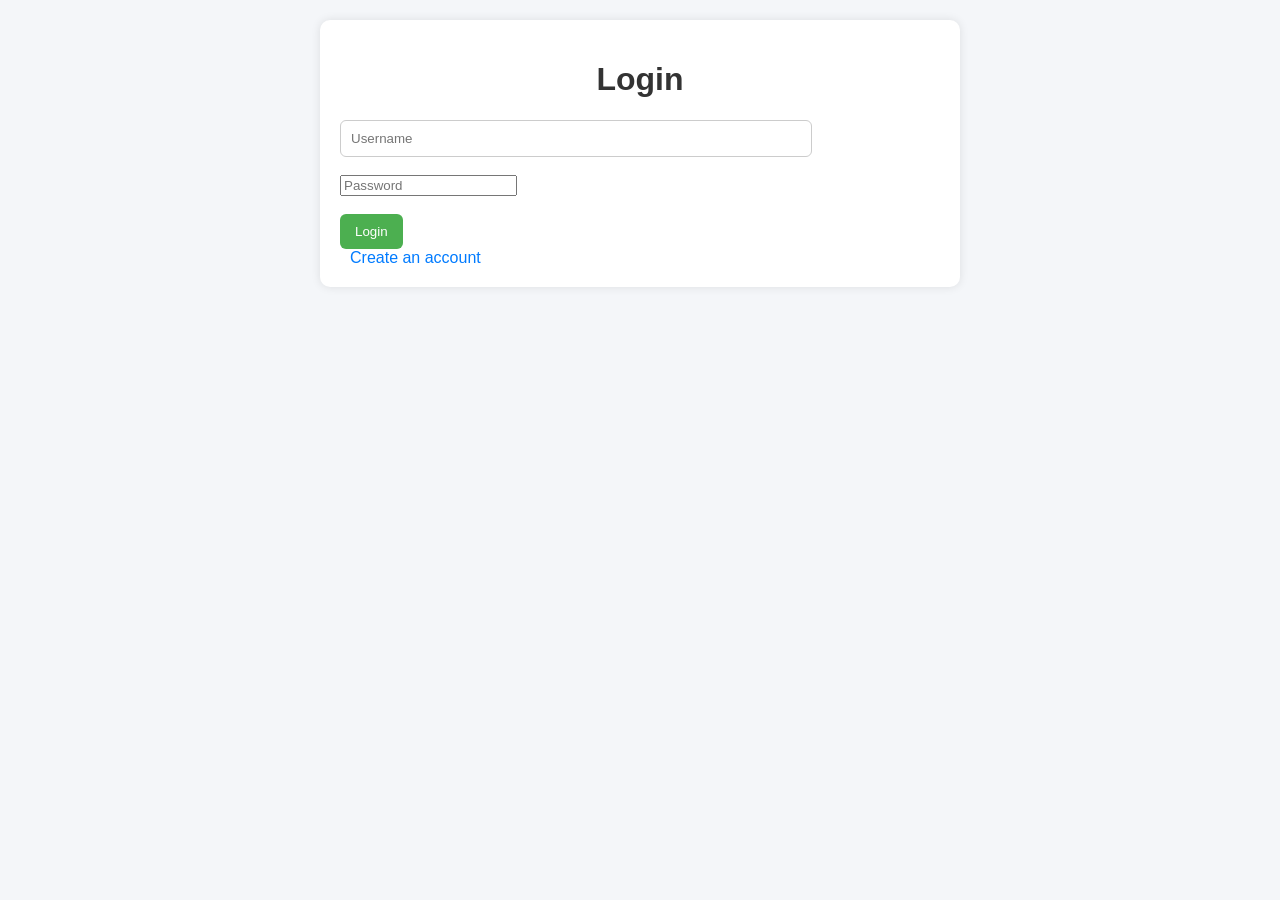
<file: templates/login.html>
<!DOCTYPE html>
<html>
<head>
    <title>Login</title>
    <link rel="stylesheet" href="/static/style.css">
</head>
<body>

<div class="container">
    <h1>Login</h1>

    <form method="POST">
        <input type="text" name="username" placeholder="Username"><br><br>
        <input type="password" name="password" placeholder="Password"><br><br>
        <button type="submit">Login</button>
    </form>

    <a href="/register">Create an account</a>
</div>

</body>
</html>
</file>
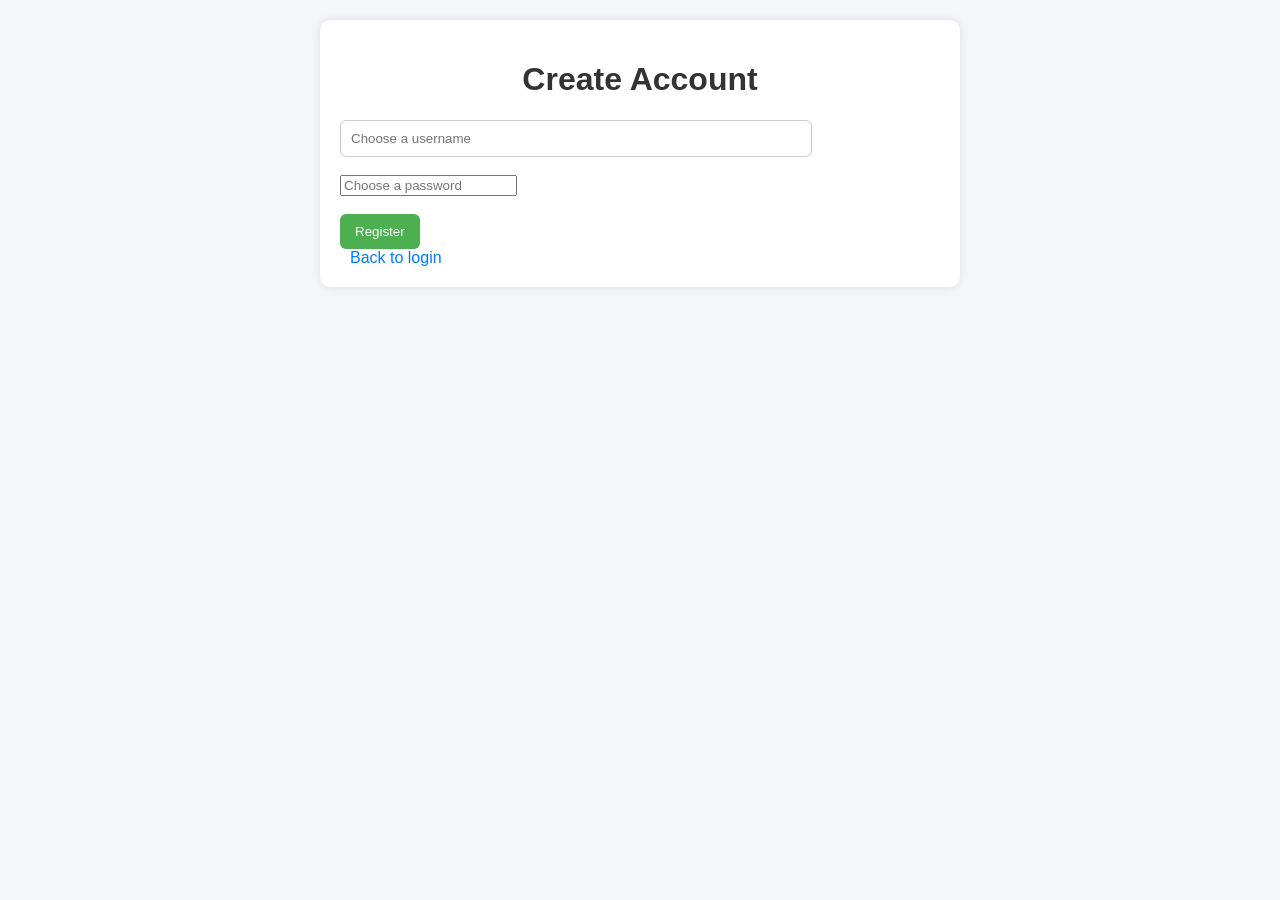
<file: templates/register.html>
<!DOCTYPE html>
<html>
<head>
    <title>Register</title>
    <link rel="stylesheet" href="/static/style.css">
</head>
<body>

<div class="container">
    <h1>Create Account</h1>

    <form method="POST">
        <input type="text" name="username" placeholder="Choose a username"><br><br>
        <input type="password" name="password" placeholder="Choose a password"><br><br>
        <button type="submit">Register</button>
    </form>

    <a href="/login">Back to login</a>
</div>

</body>
</html>
</file>
<file: static/style.css>
body {
    font-family: Arial, sans-serif;
    background: #f4f6f9;
    margin: 0;
    padding: 20px;
}

h1 {
    color: #333;
    text-align: center;
}

.container {
    max-width: 600px;
    margin: auto;
    background: white;
    padding: 20px;
    border-radius: 10px;
    box-shadow: 0 0 10px rgba(0,0,0,0.1);
}

form input[type="text"] {
    width: 75%;
    padding: 10px;
    border: 1px solid #ccc;
    border-radius: 6px;
}

form button {
    padding: 10px 15px;
    background: #4CAF50;
    color: white;
    border: none;
    border-radius: 6px;
    cursor: pointer;
}

form button:hover {
    background: #45a049;
}

ul {
    list-style: none;
    padding: 0;
}

li {
    background: #fff;
    padding: 12px;
    margin: 10px 0;
    border-radius: 6px;
    display: flex;
    justify-content: space-between;
    align-items: center;
    border-left: 5px solid #4CAF50;
}

li.completed {
    border-left-color: #999;
    background: #e8e8e8;
}

a {
    margin-left: 10px;
    text-decoration: none;
    color: #007BFF;
}

a:hover {
    text-decoration: underline;
}

.logout {
    display: block;
    text-align: center;
    margin-top: 20px;
    color: #d9534f;
}
</file>
